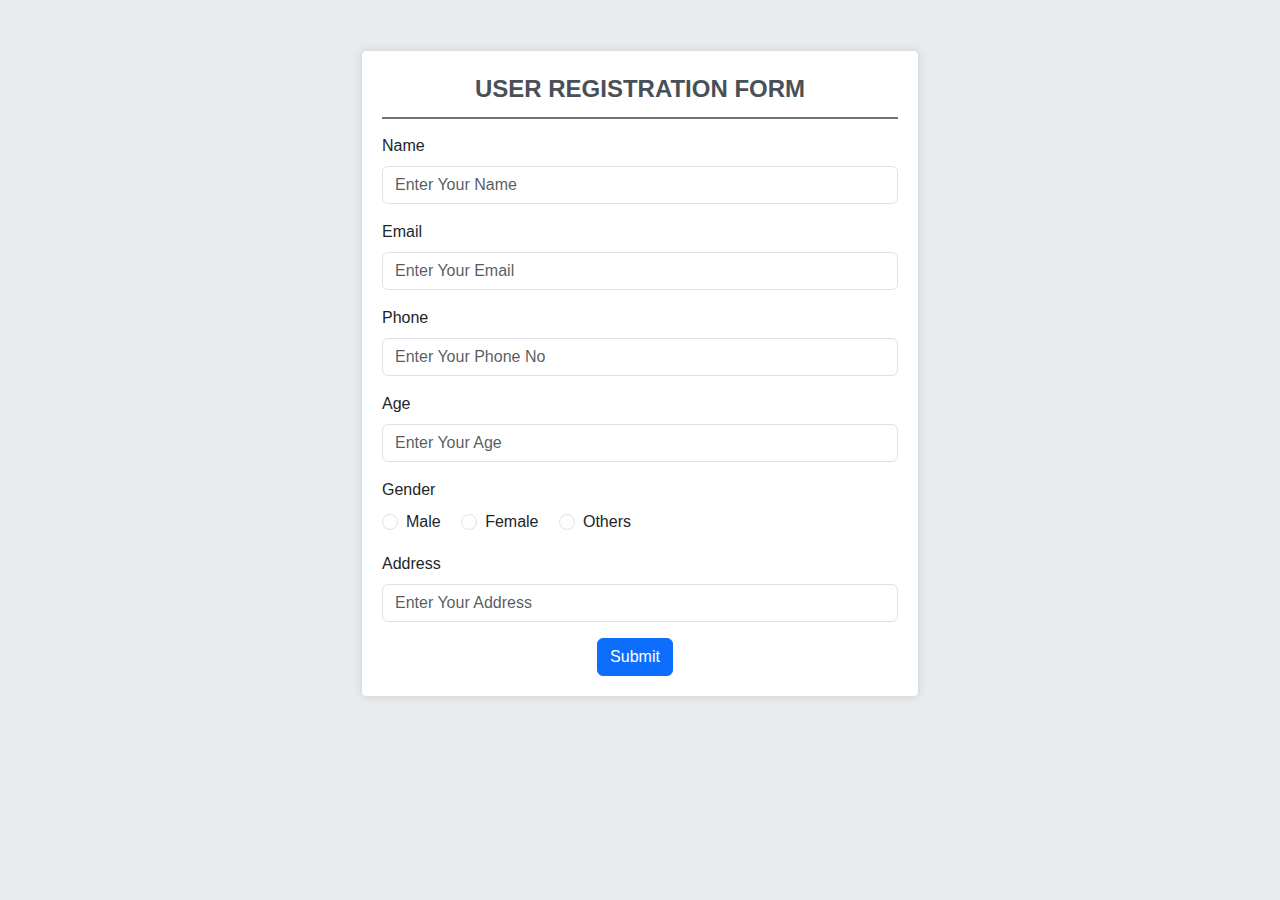
<file: index.html>
<!DOCTYPE html>
<html lang="en">

<head>
    <meta charset="UTF-8">
    <meta name="viewport" content="width=device-width, initial-scale=1.0">
    <title>Form Validation</title>
    <link href="https://cdn.jsdelivr.net/npm/bootstrap@5.3.3/dist/css/bootstrap.min.css" rel="stylesheet"
    integrity="sha384-QWTKZyjpPEjISv5WaRU9OFeRpok6YctnYmDr5pNlyT2bRjXh0JMhjY6hW+ALEwIH" crossorigin="anonymous">
<link rel="stylesheet" href="style.css">
</head>

<body>
    <div class="container">
        <form id="registrationForm" action="submit.html" >
            <div class="mb-3">
                <label for="Name" class="form-label">Name</label>
                <input id="Name" type="text" class="form-control" placeholder="Enter Your Name">
                <div id="nameError" class="error"></div>
            </div>

            <div class="mb-3">
                <label for="Email" class="form-label">Email</label>
                <input id="Email" type="email" class="form-control" placeholder="Enter Your Email">
                <div id="emailError" class="error"></div>
            </div>

            <div class="mb-3">
                <label for="Phone" class="form-label">Phone</label>
                <input id="Phone" type="text" class="form-control" placeholder="Enter Your Phone No">
                <div id="phoneError" class="error"></div>
            </div>

            <div class="mb-3">
                <label for="Age" class="form-label">Age</label>
                <input id="Age" type="number" class="form-control" placeholder="Enter Your Age">
                <div id="ageError" class="error"></div>
            </div>

            <div class="mb-3">
                <label class="form-label">Gender</label><br>
                <div class="form-check form-check-inline">
                    <input id="Male" type="radio" name="Gender" value="Male" class="form-check-input">
                    <label for="Male" class="form-check-label">Male</label>
                </div>
                <div class="form-check form-check-inline">
                    <input id="Female" type="radio" name="Gender" value="Female" class="form-check-input">
                    <label for="Female" class="form-check-label">Female</label>
                </div>
                <div class="form-check form-check-inline">
                    <input id="Others" type="radio" name="Gender" value="Others" class="form-check-input">
                    <label for="Others" class="form-check-label">Others</label>
                </div>
                <div id="genderError" class="error"></div>
            </div>

            <div class="mb-3">
                <label for="Address" class="form-label">Address</label>
                <input id="Address" type="text" class="form-control" placeholder="Enter Your Address">
                <div id="addressError" class="error"></div>
            </div>

            <div class="text-center">
                <button type="submit" class="btn btn-primary">Submit</button>
            </div>
        </form>
    </div>


    <script src="https://cdn.jsdelivr.net/npm/bootstrap@5.3.3/dist/js/bootstrap.bundle.min.js"
        integrity="sha384-YvpcrYf0tY3lHB60NNkmXc5s9fDVZLESaAA55NDzOxhy9GkcIdslK1eN7N6jIeHz"
        crossorigin="anonymous"></script>
    <script src="script.js"></script>
</body>

</html>
</file>
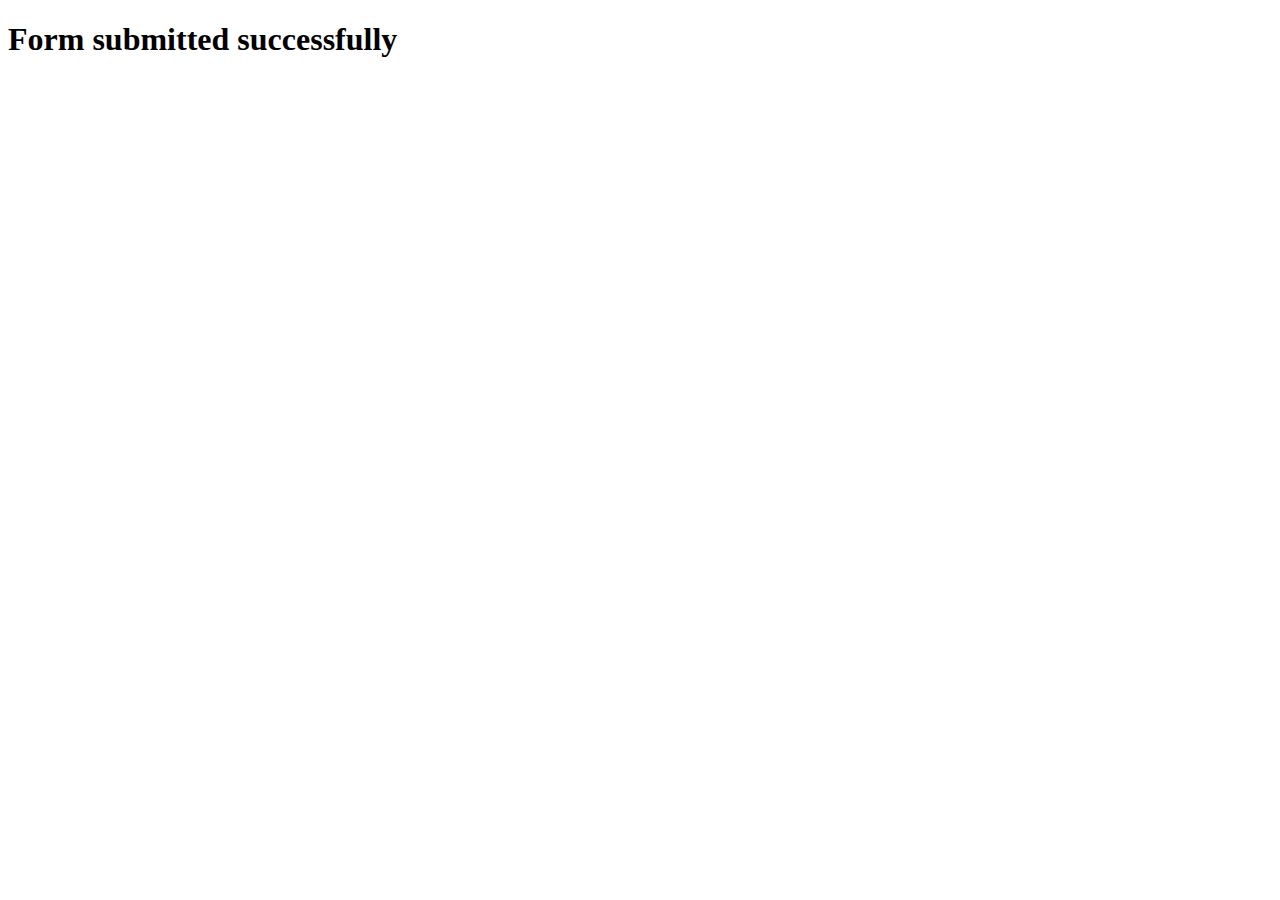
<file: submit.html>
<!DOCTYPE html>
<html lang="en">
<head>
    <meta charset="UTF-8">
    <meta name="viewport" content="width=device-width, initial-scale=1.0">
    <title>Submission</title>
</head>
<body>
    <h1>Form submitted successfully</h1>
</body>
</html>
</file>
<file: style.css>
.error {
    color: red;
    font-size: 0.9em;
}

.is-invalid {
    border: 1px solid red;
}

body {
    background-color: #e9ecef; 
    font-family: Arial, sans-serif; 
    margin: 0;
    padding: 0;
}

form {
    max-width: 50%;
    width: 100%;
    margin: 50px auto;
    padding: 20px;
    background-color: #fff;
    border: 1px solid #ddd;
    border-radius: 5px;
    box-shadow: 0px 0px 10px rgba(0, 0, 0, 0.1);
}

form button {
    margin-right: 10px;
}

form::before {
    content: "User Registration Form";
    display: block;
    font-size: 1.5em;
    font-weight: bold;
    color: #495057; 
    margin-bottom: 15px;
    text-align: center;
    text-transform: uppercase;
    border-bottom: 2px solid #6c757d; 
    padding-bottom: 10px;
}

@media (max-width: 768px) {
    form {
        margin: 20px;
        padding: 15px;
    }
    
    form::before {
        font-size: 1.2em;
    }
}
</file>
